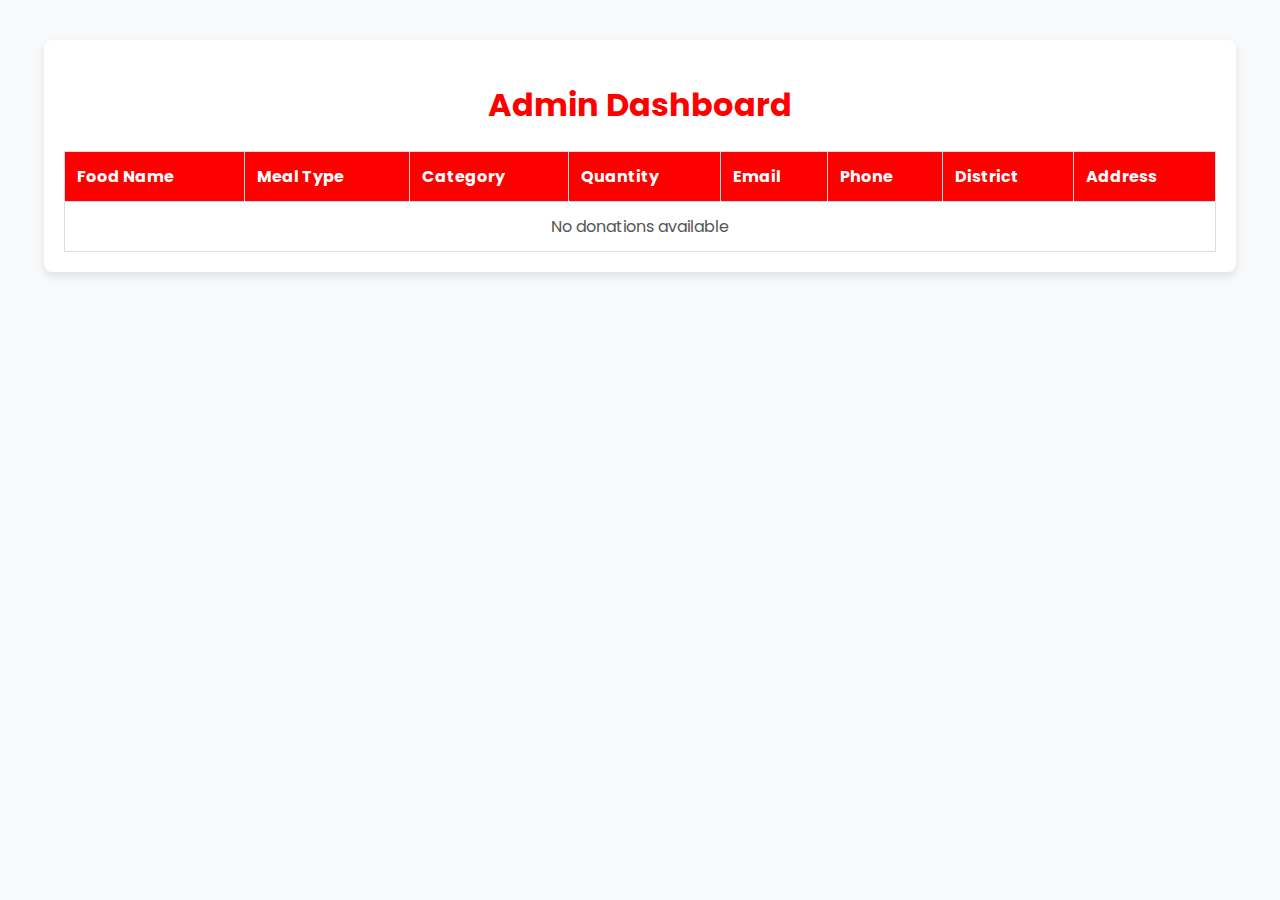
<file: admin.html>
<!DOCTYPE html>
<html lang="en">
<head>
    <meta charset="UTF-8">
    <meta name="viewport" content="width=device-width, initial-scale=1.0">
    <title>Admin Dashboard</title>
    <link href="https://fonts.googleapis.com/css2?family=Poppins:wght@300;400;600&display=swap" rel="stylesheet">
    <style>
        body {
            font-family: 'Poppins', sans-serif;
            margin: 0;
            padding: 0;
            background-color: #f8f9fa;
        }

        .container {
            width: 90%;
            margin: 40px auto;
            background: white;
            padding: 20px;
            border-radius: 8px;
            box-shadow: 0 4px 8px rgba(0, 0, 0, 0.1);
        }

        h1 {
            text-align: center;
            color: red;
        }

        table {
            width: 100%;
            border-collapse: collapse;
            margin-top: 20px;
        }

        th, td {
            padding: 12px;
            border: 1px solid #ddd;
            text-align: left;
        }

        th {
            background-color: red;
            color: white;
        }

        tr:nth-child(even) {
            background-color: #f4f4f4;
        }

        .empty {
            text-align: center;
            color: #555;
        }
    </style>
    <script defer src="admin.js"></script>
</head>
<body>
    <div class="container">
        <h1>Admin Dashboard</h1>
        <table>
            <thead>
                <tr>
                    <th>Food Name</th>
                    <th>Meal Type</th>
                    <th>Category</th>
                    <th>Quantity</th>
                    <th>Email</th>
                    <th>Phone</th>
                    <th>District</th>
                    <th>Address</th>
                </tr>
            </thead>
            <tbody id="donationData">
                <tr>
                    <td colspan="8" class="empty">No donations available</td>
                </tr>
            </tbody>
        </table>
    </div>
</body>
</html>
</file>
